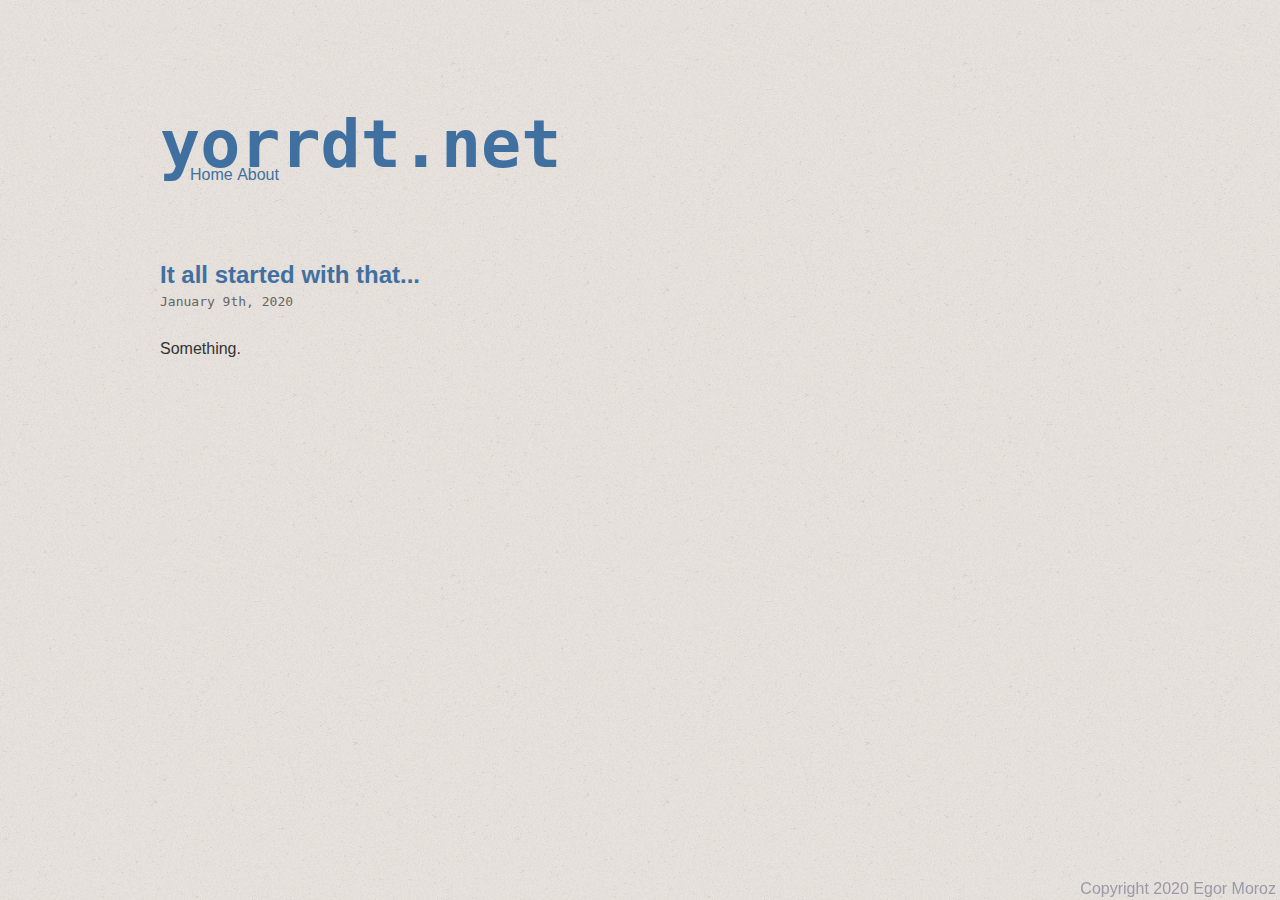
<file: index.html>
<!DOCTYPE html>
<html>
	<head>
		<meta charset="UTF-8">
		<link rel="stylesheet" href="style.css">
		<title>yorrdt.net</title>
	</head>
	<body>
		<div id="container">
			<div id="page">
				<div id="top-nav">
					<div id="logo">
						<h1><a href="#">yorrdt.net</a><h1>
					</div>
					<ul class="nav">
						<li class="page_item_home"><a href="#">Home</a></li>
						<li class="page_item_about"><a href="#">About</a></li>
					</ul>
				</div>
				<div id="post-content">
					<div class="post-title">
						<h2><a href="#">It all started with that...</a></h2>
					</div>
					<div class="post-meta">
						<p>January 9th, 2020</p>
					</div>
					<div class="post-entry">
						<p>Something.</p>
					</div>
				</div>
			</div>
		</div>
		<div id="footer">
			<p>Copyright 2020 Egor Moroz</p>
		</div>
	</body>
</html>
</file>
<file: style.css>
body {
	font-family: Consolas, Helvetica, Verdana, FreeSans, Arial, sans-serif;
	background: #e5dfdb;
	background-image: none;
	background-image: url("pic/bg.gif");
	/*margin: 0px;*/
}

#page {
	margin: 0 auto;
	width: 960px;
}

#logo h1 {
	margin: 0px;
}

#top-nav {
	margin-bottom: 60px;
}

.nav {
	margin: 0;
	padding: 0;
    position: relative;
    /*top: -40px;*/
	top: -17px;
	left: 30px;
	list-style-type: none; 
}

.nav li {
	display: inline;
}

a {
	text-decoration:none;
	color: #4070a0;
}

h1 {
	font-family: monospace;
}

a:hover {
	color:#ff00ff;
	position: relative;
	top: -1px;
}

#container {
	margin-top: 105px;
}

#logo {
	color: #4070a0;
	font-size: 25pt;
}

#post-content .post-title {
	color: #4070a0;
	margin-bottom: 0;
}

#post-content .post-meta {
	margin: 0;
	padding: 0;
    position: relative;
    top: -15px;
	color: #666;
	font-family: monospace;
}

#post-content .post-entry {
	color: #333;
}

#footer {
	color: #99a;
	position: fixed;
	bottom: 2px;
	right: 4px;
}

#footer p {
	margin: 0px;
}
</file>
<file: yorrdt.net/main.css>
body {
	font-family: Consolas, Helvetica, Verdana, FreeSans, Arial, sans-serif;
	background: #e5dfdb;
	background-image: none;
	background-image: url("pic/bg.gif");
	/*margin: 0px;*/
}

#page {
	margin: 0 auto;
	width: 960px;
}

#logo h1 {
	margin: 0px;
}

#top-nav {
	margin-bottom: 60px;
}

.nav {
	margin: 0;
	padding: 0;
    position: relative;
    /*top: -40px;*/
	top: -17px;
	left: 30px;
	list-style-type: none; 
}

.nav li {
	display: inline;
}

a {
	text-decoration:none;
	color: #4070a0;
}

h1 {
	font-family: monospace;
}

a:hover {
	color:#ff00ff;
	position: relative;
	top: -1px;
}

#container {
	margin-top: 105px;
}

#logo {
	color: #4070a0;
	font-size: 25pt;
}

#post-content .post-title {
	color: #4070a0;
	margin-bottom: 0;
}

#post-content .post-meta {
	margin: 0;
	padding: 0;
    position: relative;
    top: -15px;
	color: #666;
	font-family: monospace;
}

#post-content .post-entry {
	color: #333;
}

#footer {
	color: #99a;
	position: fixed;
	bottom: 2px;
	right: 4px;
}

#footer p {
	margin: 0px;
}
</file>
